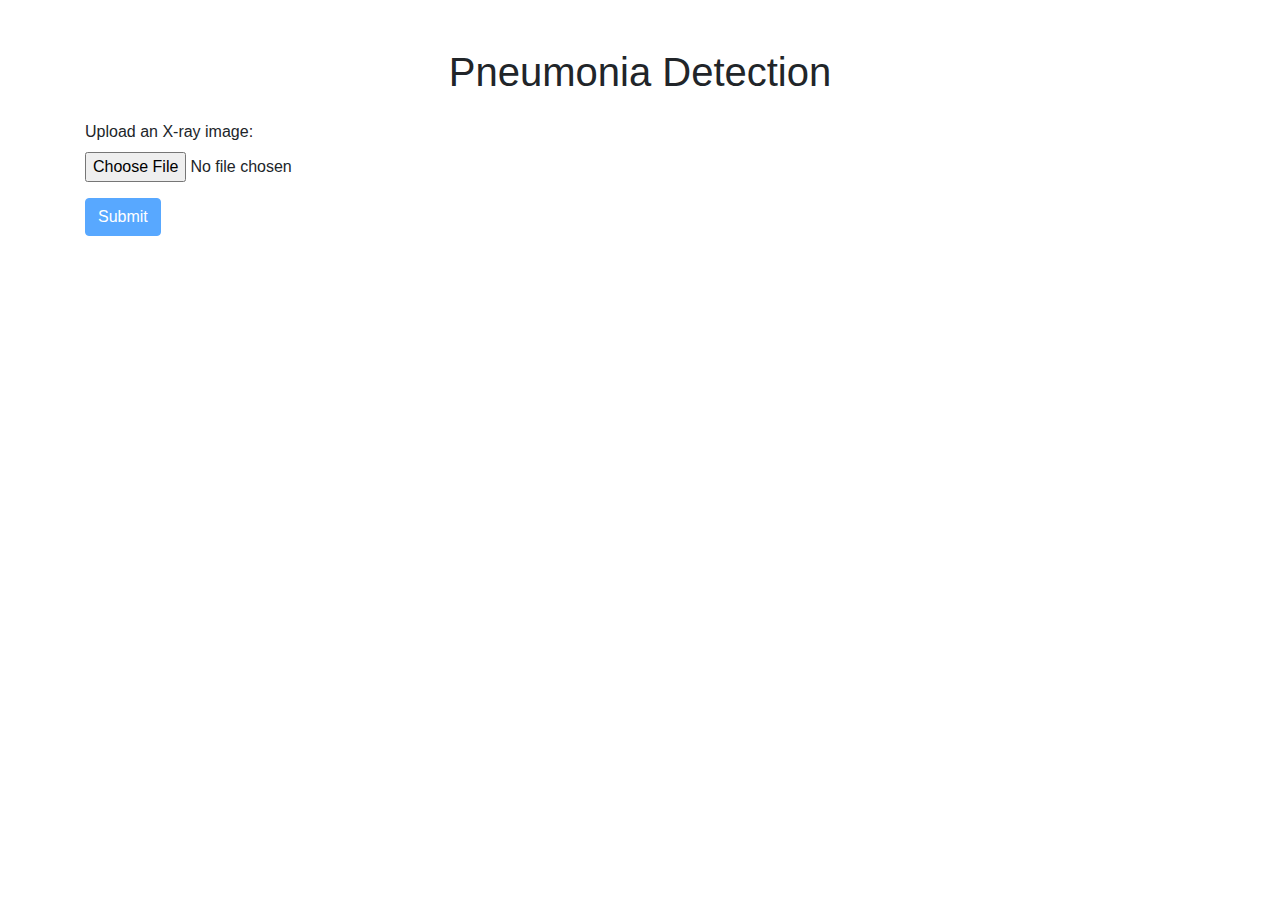
<file: index.html>
<!DOCTYPE html>
<html>
<head>
    <title>Pneumonia Detection</title>
    <link rel="stylesheet" href="https://maxcdn.bootstrapcdn.com/bootstrap/4.5.2/css/bootstrap.min.css">
</head>
<body>
    <div class="container mt-5">
        <h1 class="text-center mb-4">Pneumonia Detection</h1>
        <form action="/classify" method="post" enctype="multipart/form-data">
            <div class="form-group">
                <label for="image">Upload an X-ray image:</label>
                <input type="file" class="form-control-file" id="image" name="image" required>
            </div>
            <div class="form-group">
                <button type="submit" class="btn btn-primary" id="submit-btn" disabled>Submit</button>
            </div>
        </form>
    </div>
    <script>
        const fileInput = document.getElementById('image');
        const submitBtn = document.getElementById('submit-btn');

        fileInput.addEventListener('change', () => {
            if (fileInput.files.length > 0) {
                submitBtn.disabled = false;
            } else {
                submitBtn.disabled = true;
            }
        });
    </script>
</body>
</html>
</file>
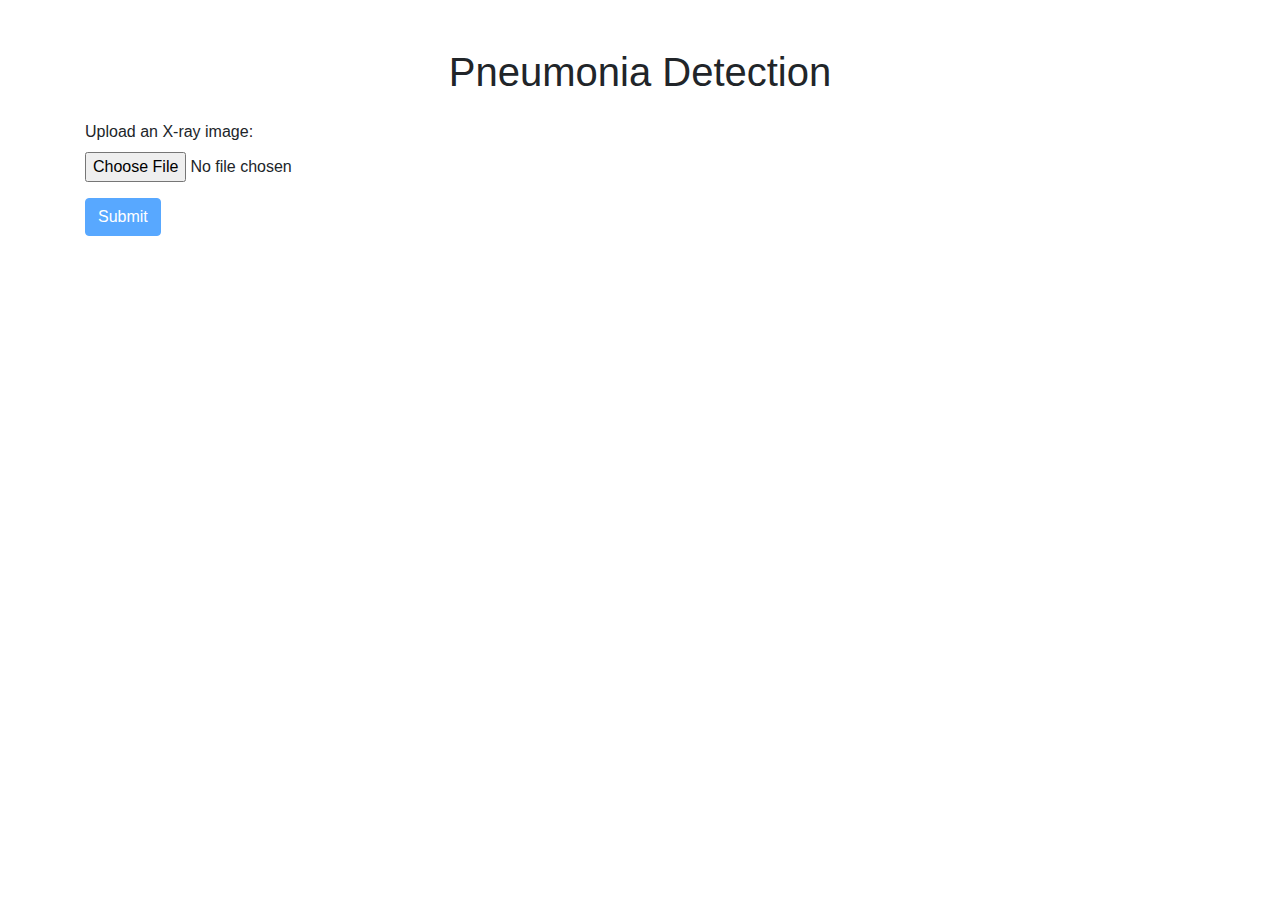
<file: templates/index.html>
<!DOCTYPE html>
<html>
<head>
    <title>Pneumonia Detection</title>
    <link rel="stylesheet" href="https://maxcdn.bootstrapcdn.com/bootstrap/4.5.2/css/bootstrap.min.css">
</head>
<body>
    <div class="container mt-5">
        <h1 class="text-center mb-4">Pneumonia Detection</h1>
        <form action="/classify" method="post" enctype="multipart/form-data">
            <div class="form-group">
                <label for="image">Upload an X-ray image:</label>
                <input type="file" class="form-control-file" id="image" name="image" required>
            </div>
            <div class="form-group">
                <button type="submit" class="btn btn-primary" id="submit-btn" disabled>Submit</button>
            </div>
        </form>
    </div>
    <script>
        const fileInput = document.getElementById('image');
        const submitBtn = document.getElementById('submit-btn');

        fileInput.addEventListener('change', () => {
            if (fileInput.files.length > 0) {
                submitBtn.disabled = false;
            } else {
                submitBtn.disabled = true;
            }
        });
    </script>
</body>
</html>
</file>
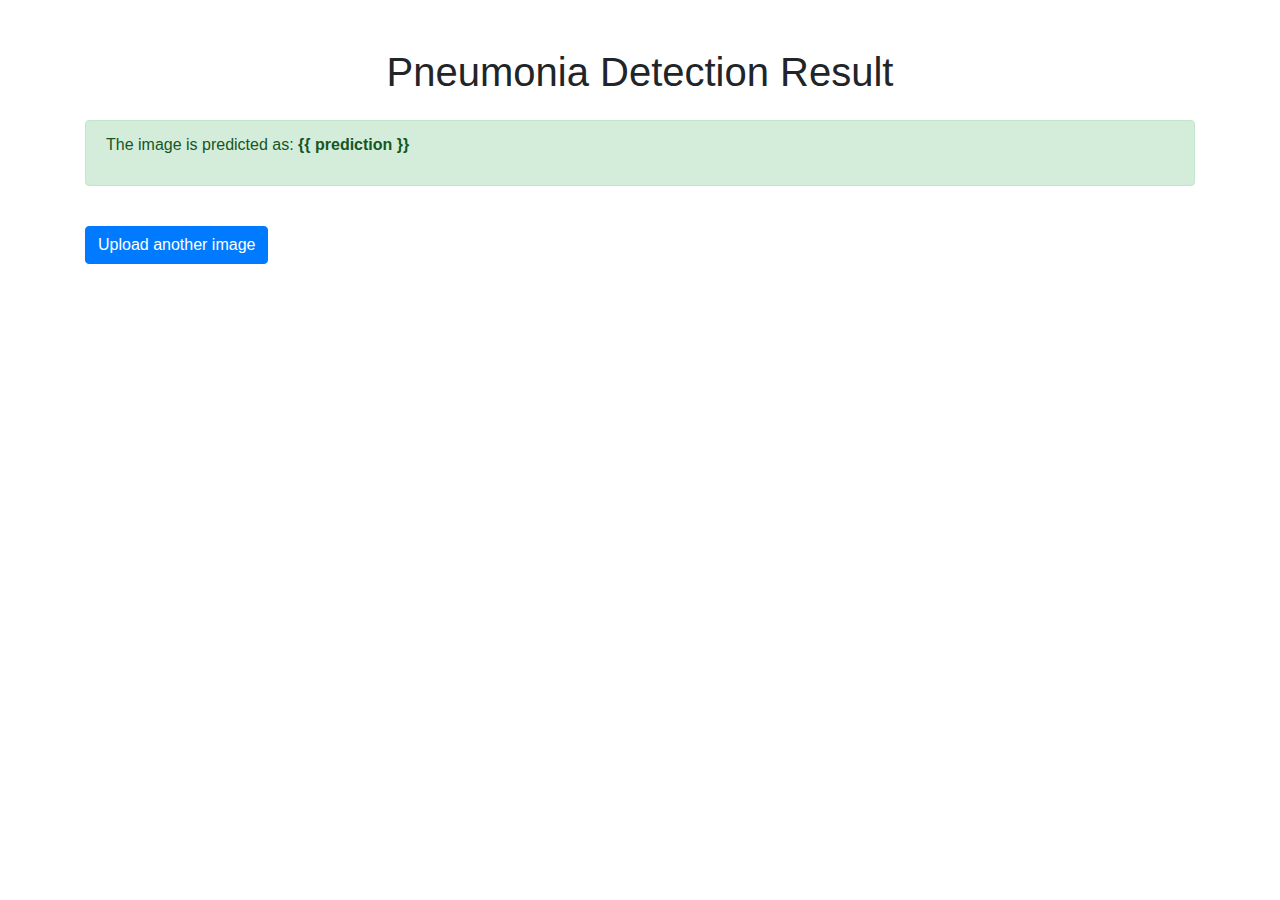
<file: result.html>
<!DOCTYPE html>
<html>
<head>
    <title>Pneumonia Detection Result</title>
    <link rel="stylesheet" href="https://maxcdn.bootstrapcdn.com/bootstrap/4.5.2/css/bootstrap.min.css">
</head>
<body>
    <div class="container mt-5">
        <h1 class="text-center mb-4">Pneumonia Detection Result</h1>
        <div class="alert alert-success mt-4">
            <p>The image is predicted as: <strong>{{ prediction }}</strong></p>
        </div>
        <a href="/" class="btn btn-primary mt-4">Upload another image</a>
    </div>
</body>
</html>
</file>
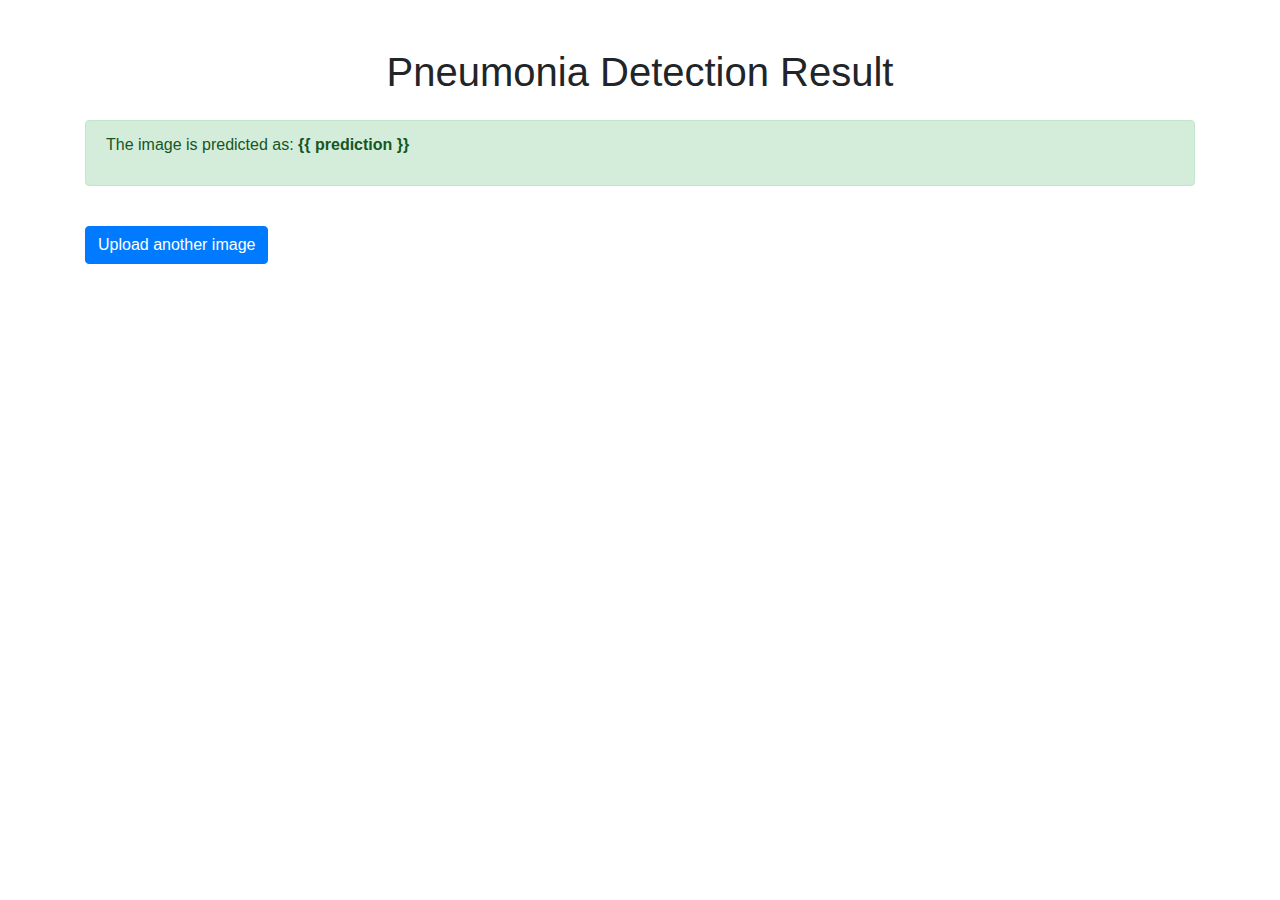
<file: templates/result.html>
<!DOCTYPE html>
<html>
<head>
    <title>Pneumonia Detection Result</title>
    <link rel="stylesheet" href="https://maxcdn.bootstrapcdn.com/bootstrap/4.5.2/css/bootstrap.min.css">
</head>
<body>
    <div class="container mt-5">
        <h1 class="text-center mb-4">Pneumonia Detection Result</h1>
        <div class="alert alert-success mt-4">
            <p>The image is predicted as: <strong>{{ prediction }}</strong></p>
        </div>
        <a href="/" class="btn btn-primary mt-4">Upload another image</a>
    </div>
</body>
</html>
</file>
